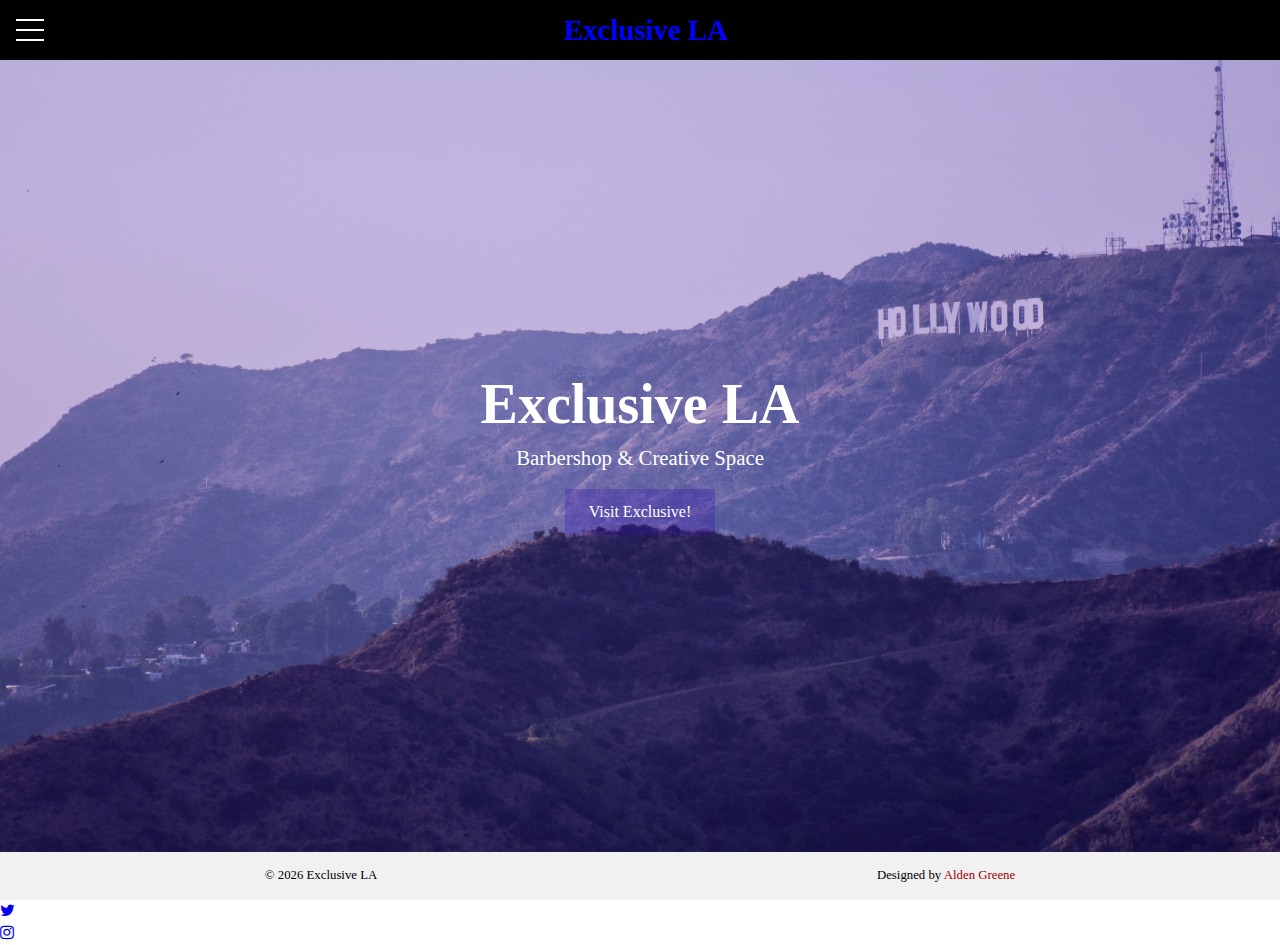
<file: index.html>
<!DOCTYPE html>
<html lang="en">
<head>
    <meta charset="UTF-8">
    <meta name="viewport" content="width=device-width, initial-scale=1.0">
    <meta http-equiv="X-UA-Compatible" content="ie=edge">
    <meta name="description" content="barbershops and salons">
    <meta name="keywords" content="creative, events, style, parties, barbershop, haircut">
    <meta name="author" content="Alden Greene">
    <title>Welcome | Exclusive LA</title>
    <link rel="stylesheet" href="https://stackpath.bootstrapcdn.com/font-awesome/4.7.0/css/font-awesome.min.css">
    <!-- <link href="https://fonts.googleapis.com/css?family=Calligraffitti" rel="stylesheet"> -->
    <link rel="stylesheet" href="css/main.css">
    <link rel="stylesheet" href="css/menu.css">
    <!-- <link rel="stylesheet" href="css/merch.css"> -->
</head>

<!-- Area where everything is viewable on the page-->
<body>

  <div class="banner">
    <h2> <a href="index.html"  class'logo'> Exclusive LA</a></h2>
  </div>

<div class="menu-wrap">
  <input type="checkbox" class="toggler">
  <div class="hamburger">
    <div></div>
  </div>
  <div class="menu">
    <div>
      <div>
        <ul>
          <li><a href="#">Welcome</a></li>
          <li><a href="about.html">About</a></li>
          <li><a href="stylist.html">Barbers</a></li>
          <li><a href="contact.html">Contact</a></li>
          <li><a href="merch.html">Coming Soon</a></li>
        </ul>
      </div>
    </div>
  </div>
</div>

<!--Main Area-->
<div class="showcase">
  <div class="container showcase-inner">
    <h1>Exclusive LA</h1>
    <p>Barbershop & Creative Space</p>
    <a href="contact.html" class="btn">Visit Exclusive!</a>
  </div>
</div>

<ul>
  <!-- <li><a href="#"><i class="fa fa-facebook" aria-hidden="true"></i></a></li> -->
  <li><a href="#"><i class="fa fa-twitter" aria-hidden="true"></i></a></li>
  <!-- <li><a href="#"><i class="fa fa-google-plus" aria-hidden="true"></i></a></li> -->
  <!-- <li><a href="#"><i class="fa fa-linkedin" aria-hidden="true"></i></a></li> -->
  <li><a href="https://www.instagram.com/exclusive_la/?hl=en"  target="_blank"><i class="fa fa-instagram" aria-hidden="true"></i></a></li>
</ul>


<!--Footer Styling-->
<footer class="footer">
  <p>&copy; <script>document.write(new Date().getFullYear());</script> Exclusive LA</p>
  <p>Designed by <a href="https://aldeng323.github.io/portfolio/" target="_blank">Alden Greene</a></p>
</footer>
</body>

</html>
</file>
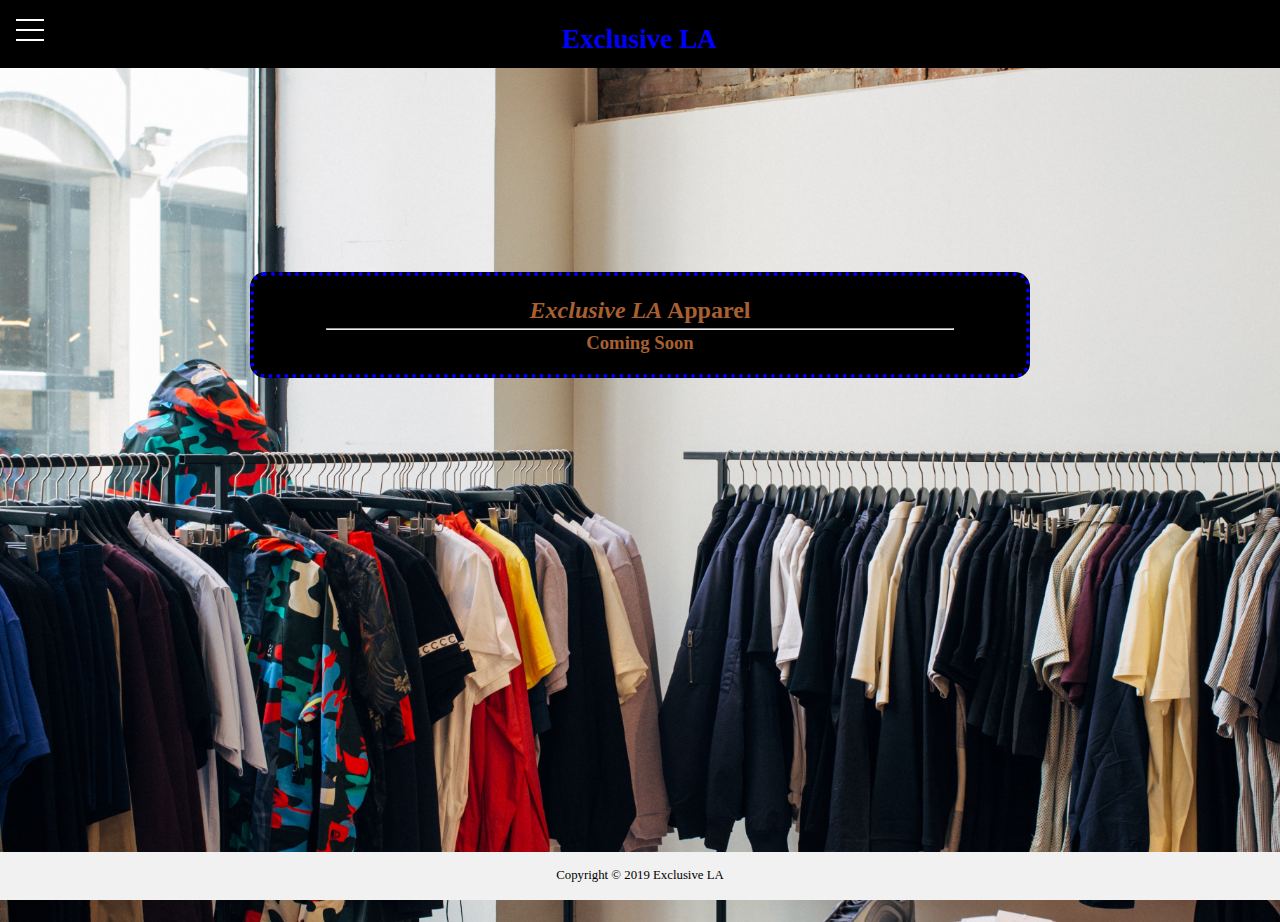
<file: merch.html>
<!DOCTYPE html>
<html lang="en">
<head>
    <meta charset="UTF-8">
    <meta name="viewport" content="width=device-width, initial-scale=1.0">
    <meta http-equiv="X-UA-Compatible" content="ie=edge">
    <title>Exclusive LA Coming Soon</title>
    <link rel="stylesheet" href="css/merch.css">
    <link rel="stylesheet" href="css/main.css">

    <link rel="stylesheet" href="css/menu.css">
    <link rel="stylesheet" href="css/contact.css">
</head>
<body>

  <div class="borderbottom">
    <h1> <a href="index.html"  class='logo'> Exclusive LA</a></h1>
  </div>
  <br>

  <div class="menu-wrap">
          <input type="checkbox" class="toggler">
          <div class="hamburger">
            <div></div>
          </div>
          <div class="menu">
            <div>
              <div>
                <ul>
                  <li><a href="index.html">Welcome</a></li>
                  <li><a href="about.html">About</a></li>
                  <li><a href="stylist.html">Barbers</a></li>
                  <li><a href="contact.html">Contact</a></li>
                  <li><a href="merch.html">Coming Soon</a></li>
                </ul>
              </div>
            </div>
          </div>
        </div>


    <!-- <div class="bgimg">
        <div class="middle">

            <h2>Exclusive LA Apparel</h2>
            <p>Coming Soon</p>

            <hr>

            <p id="demo" style="font-size: 30px"></p>
        </div>
    </div> -->
<main id="merchbackground">
  <div class="newmerch">
    <h2><em>Exclusive LA</em> Apparel</h2>
    <hr>
    <h3>Coming Soon</h3>
    <p></p>
  </div>
</main>

<script src="js/merch.js">

</script>

<!--Footer Styling-->
<footer class="footer">
    <p>Copyright &copy; 2019 Exclusive LA</p>
    <!-- <p>Designed by <a href="https://www.linkedin.com/in/aldengreene/">Alden Greene</a></p> -->
</footer>

</body>
</html>
</file>
<file: css/main.css>
/* general styling area */

:root {
    --primary-color: rgb(43, 2, 175, 0.25);
    --overlay-color: rgba(24, 39, 51, 0.85);
    --menu-speed: 0.75s;
}

* {
    box-sizing: border-box;
    margin: 0;
    padding: 0;
}

/* html {
    background: url('../img/losangeles5.jpg') no-repeat center center/cover;
}*/

body {

    line-height: 1.4;
    /*min-height: 100vh;*/



}

.banner {
  background-color: #000000;
  position: fixed;

  min-height: 60px;
  width: 100%

}

.banner h2 {
  text-align: center;
  padding: 10px 0 0 12px;
  font-size: 1.8rem;
  font-family: 'Calligraffitti', cursive;


}

.banner h2 a {
  text-decoration: none;
  z-index: 2;
  color: #0000ff;
}


.container h1{
    font-family: 'Calligraffitti', cursive;
}

.container {
    max-width: 960px;
    margin: auto;
    overflow: hidden;
    padding: 0 3rem;
}

.showcase {
    background-color: var(--primary-color);
    color: #fff;
    height: 100vh;
    /*position: relative;*/
}

.showcase:before {
    content: '';
    background: url('../img/losangeles5.jpg') no-repeat center center/cover;
    position: absolute;
    top: 0;
    left: 0;
    width: 100%;
    height: 100%;
    z-index: -1;
}

.showcase .showcase-inner {
    display: flex;
    flex-direction: column;
    align-items: center;
    justify-content: center;
    text-align: center;
    height: 100%;
}

.showcase h1 {
    font-size: 3.5rem;
}

.showcase p {
    font-size: 1.3rem;
}

.btn {
    display: inline-block;
    border: none;
    background-color: var(--primary-color);
    color: #fff;
    padding: 0.75rem 1.5rem;
    margin-top: 1rem;
    text-decoration: none;
    transition: opacity 1s ease-in;
}

.btn:hover {
    opacity: 0.7;
}






/* Footer Area */

.footer {
    display: flex;
    color: #000;
    background: #f1f1f1;
    text-align: center;
    justify-content: space-around;
    list-style: none;
    font-size: .8rem;
    position: fixed;
    padding: 15px;
    bottom: 0;
    width: 100%;

}

.footer a {
    text-decoration: none;
    color: rgb(165, 0, 0);

}


/*
@media(max-width: 414px) {
    .showcase:before {
        content: '';
        /*background: url('../img/losangeles5responsive.jpg') repeat center right/cover;
        position: absolute;
        top: 0;
        left: 0;
        width: 100%;
        height: 100vh;
        z-index: -1;

    }

    .container {

        max-width:300px;
        margin: auto;
        overflow: hidden;
        padding: 414px 2rem;
    }

}
*/

@media(max-width: 414px) {

    .showcase:before {
        content: '';
        background: url('../img/losangeles5responsive.jpg') no-repeat center right/cover;
        position: absolute;
        top: 0;
        left: 0;
        width: 100%;
        height: 100vh;
        z-index: -1;

    }

    .container {

        max-width:320px;
        margin: auto;
        overflow: hidden;
        padding: 377px 70px;
    }

    .showcase h1 {
        font-size: 1.7rem;
    }

    .showcase p {
        font-size: 0.8rem;
    }

    .footer {
        display: flex;
        color: #000;
        background: #f1f1f1;
        text-align: center;
        justify-content: space-around;
        list-style: none;
        font-size: .6rem;
        position: fixed;
        padding: 15px;
        bottom: 0;
        width: 100%;

    }

    .btn {
        display: inline-block;
        border: none;
        background-color: var(--primary-color);
        color: #fff;
        padding: 1rem 1rem;
        margin-top: 2rem;
        margin-bottom: 2rem;
        text-decoration: none;
        transition: opacity 1s ease-in;
    }

}


@media(max-width: 700px) {


  .borderbottom {
    background-color: #0000ff;
    width: 100%;
    margin-top: -25px;
    visibility: visible;
    height: 12px;
  }

  .borderbottom h1 {
    padding: 10px 0;
  }

  h2 {
    text-align: left;
    font-size: px;

  }

  h2 a {
    text-decoration: none;
    color: #0000ff;
    font-family: 'caligraffitti' , cursive;


  }
}
</file>
<file: css/menu.css>
.menu-wrap {
    position: fixed;
    top: 0;
    left: 0;
    z-index: 2;
}

.menu-wrap .toggler {
    position: absolute;
    top: 0;
    left: 0;
    z-index: 2;
    cursor: pointer;
    width: 50px;
    height: 50px;
    opacity: 0;
}

.menu-wrap .hamburger {
    position: absolute;
    top: 0;
    left: 0;
    z-index: 1;
    width: 60px;
    height: 60px;
    padding: 1rem;
    background: #000;
    display: flex;
    align-items: center;
    justify-content: center;
}

/* Hamburger Lines */

.menu-wrap .hamburger > div {
    position: relative;
    width: 100%;
    height: 2px;
    background-color: rgb(255, 255, 255);
    display: flex;
    align-items: center;
    justify-content: center;
    transition: all 0.4s ease;
}

/* Top and bottom lines */
.menu-wrap .hamburger > div:before,
.menu-wrap .hamburger > div:after {
    content: '';
    position: absolute;
    z-index: 1;
    top: -10px;
    width: 100%;
    height: 2px;
    background: inherit;
}

/* Moves the line down */
.menu-wrap .hamburger > div:after {
    top: 10px;
}

/* Togler animation */
.menu-wrap .toggler:checked + .hamburger > div {
    transform: rotate(135deg);
}

/* X animation */
.menu-wrap .toggler:checked + .hamburger > div:before,
.menu-wrap .toggler:checked + .hamburger > div:after {
    top: 0;
    transform: rotate(90deg);
}

/* Toggler rotation when hovered over in a checked state */
.menu-wrap .toggler:checked:hover + .hamburger > div {
    transform: rotate(225deg);
}

/* Pop-up menu settings */
.menu-wrap .toggler:checked ~ .menu {
    visibility: visible;
}

.menu-wrap .toggler:checked ~ .menu > div {
    transform: scale(1);
    transition-duration: var(--menu-speed);
}

.menu-wrap .toggler:checked ~ .menu > div > div {
    opacity: 1;
    transition: opacity 0.4s ease;
}

.menu-wrap .menu {
    position: fixed;
    top: 0;
    left: 0;
    width: 100%;
    height: 100%;
    visibility: hidden;
    overflow: hidden;
    display: flex;
    align-items: center;
    justify-content: center;
}

.menu-wrap .menu > div {
    background: var(--overlay-color);
    border-radius: 50%;
    width: 200vw;
    height: 200vw;
    display: flex;
    flex: none;
    align-items: center;
    justify-content: center;
    transform: scale(0);
    transition: all 0.4s ease;
}

.menu-wrap .menu > div > div {
    text-align: center;
    max-width: 90vw;
    max-height: 100vh;
    opacity: 0;
    transition: opacity 0.4s ease;
}

.menu-wrap .menu > div > div > ul > li {
    list-style: none;
    color: #fff;
    font-size: 1.5rem;
    padding: 1rem;
}

.menu-wrap .menu > div > div > ul > li > a {
    color: inherit;
    text-decoration: none;
    transition: color 0.4s ease;
}
</file>
<file: css/merch.css>
/* body, html {
  width: 100%;
  height: 100%;
}*/

* {
  box-sizing: border-box;
}


h1 {
  text-align: left;

  /* float: right; */
  /* padding:10px 25px 10px 10px; */
  cursor: pointer;

  margin: 0 12px;
  width: 100%;
  color: #0000ff;
  font-size: 2.7rem;
  padding: 0 0;

}

h1 a {
  text-decoration: none;
  color: #0000ff;
}

.borderbottom {
  background-color: #ffffff;
  font-size: 1rem;
  margin: 0 auto;
  /* text-align: center; */
  width: 100%;
  text-align: center;



}

.logo {
  background-color: #000000;
  width: 100%;
}



#merchbackground {
  background-image: url('../img/merch.jpg');

  height: 100vh;
  width: 100%;
  background-position: center;
  background-size: cover;
  overflow: hidden;


}

.newmerch {
  text-align: center;
  display: block;
  margin: 250px;
  padding: 18px 0;
  font-size: 1rem;
  color: #a86032;
  border: 4px dotted #0000ff;
  border-radius: 15px;
  background-color: #000000;
}

hr {
  display: block;
  margin: 0 72px;
}


/* .bgimg {

    height: 100%;
    background-position: center;
    background-size: cover;
    position: relative;
    color:rgb(255, 255, 255);
    font-family: prime;
    background-image: url(../img/stockphoto13.jpg);

    width: 100%;

}

.middle {
   position: absolute;
   top: 50%;
    left: 50%;
    transform: translate(-50%, -50%);
    text-align: center;
}



#demo {
    font-weight: lighter;
    word-spacing: 20px;
}

/* hr {
    margin: auto;
    width: 80%;
    border: 1.5px solid #fff;
} */



@media(max-width:760px) {

    /* .ptext .border.trans {
       background-color: transparent;
       color: #000;
    } */

    .borderbottom {
      background-color: #000000;
      width: 100%;
      margin-top: -25px;
      visibility: visible;
      height: 12px;
      position: fixed;
    }

    h1 {
      text-align: center;
      font-size: 1px;
      padding: 45px 0 0 0;

    }

    h1 a {
      text-decoration: none;
      color: #0000ff;
      font-family: 'caligraffitti' , cursive;


    }

    .newmerch {
      margin: 100px 50px 0 50px;
      padding: 10px;
      color: #a86032;
      background-color: #000000;
      border: 5px dotted #0000ff;
      border-radius: 15px;
    }

    h2 {
      text-align: justify;
      padding: 0 0 0 25px;

    }



    h3 {
      text-align: center;
    }

    #merchbackground {
      background-image: url('../img/merch.jpg');
      background-position: left;
      background-size: cover;
      min-height: 800px;
      min-width: 400px;
      overflow: hidden;
      margin: 22px 0 0 0;



    }

    /* .pimg1, .pimg2, .pimg3 {
        position: relative;
        opacity: 0.8;
        background-position: center;
        background-size: cover;
        background-repeat: no-repeat;
        background-attachment: scroll;

    } */
}
</file>
<file: css/contact.css>
/*.contact {
    position: absolute;
    background: url('../img/losangeles12.jpg') no-repeat center left/cover;
    height: 100%;
    width: 100%;
} */

/* Main area Styling */

h1 {
  text-align: center;
  font-size: 1.7rem;

  padding: 20px 65px 10px 40px;
  cursor: pointer;
}

.borderbottom {
  background-color: #000000;
  text-align: center;
  
  width: 100%;
  position: fixed;
  z-index: 1;
}

.borderbottom h1 a {
  text-decoration: none;
  color:#0000ff;
  font-family: 'Calligraffitti', cursive;
}


.pimg1, .pimg2, .pimg3 {
    position: relative;
    opacity: 0.8;
    background-position: center;
    background-size: cover;
    background-repeat: no-repeat;

    /*
background-attachment
    fixed = parallax effect
    scroll = standard scrolling effect
*/


    background-attachment: fixed;
}



.pimg1 {

    background-image: url('../img/losangeles18.jpg');
    min-height: 600px;
}

.pimg2 {

    background-image: url('../img/losangeles16.jpg');
    min-height: 400px;
}

.pimg3 {

    background-image: url('../img/losangeles12.jpg');
    min-height: 400px;
}

.section {
   text-align:center;
    padding: 50px 80px;
}

.section p {
    font-size: 1.4rem;
    text-decoration: none;
}

.section a {
    text-decoration: none;
    color: rgb(197, 250, 4);
}

.section ul li {
    list-style: none;
    font-size: 1.2rem;
}

.section-light {
    background-color: #f4f4f4;
    color: #666;
    list-style: none;
}

.section-dark {
    background-color: #282e34;
    color: #ddd;
    text-decoration: none;
    list-style: none;

}

.ptext {
   position: absolute;
   top: 50%;
   width: 100%;
   text-align: center;
   color: #000;
   font-size: 27px;
   letter-spacing: 8px;
   text-transform: uppercase;
}

.ptext .border {
    background-color: #111;
    color: #fff;
    padding: 20px;
}


/* .ptext .border.trans {
   background-color: transparent;
   color: #000;
} */


@media(max-width:760px) {

/* .ptext .border.trans {
   background-color: transparent;
   color: #000;
} */

.borderbottom {
  background-color: #000000;
  width: 100%;
  margin-top: -25px;
}

h1 {
  padding-left: 75px;
  cursor: pointer;
  margin-top: 0px;
  position: fixed;
  background-color: #000000;
  z-index: 1;
  width: 100%;
  color: #ffffff;
  height: 65px;

}

h1 a {
 text-decoration: none;
  color: #0000ff;
  font-family: 'caligraffitti', cursive;
}

.pimg1, .pimg2, .pimg3 {
    position: relative;
    opacity: 0.8;
    background-position: center;
    background-size: cover;
    background-repeat: no-repeat;
    background-attachment: scroll;

}

}

@media(max-height: 414px) {

    .pimg1, .pimg2, .pimg3 {
        position: relative;
        opacity: 0.8;
        background-position: center;
        background-size: cover;
        background-repeat: no-repeat;
        background-attachment: scroll;

    }
}
</file>
